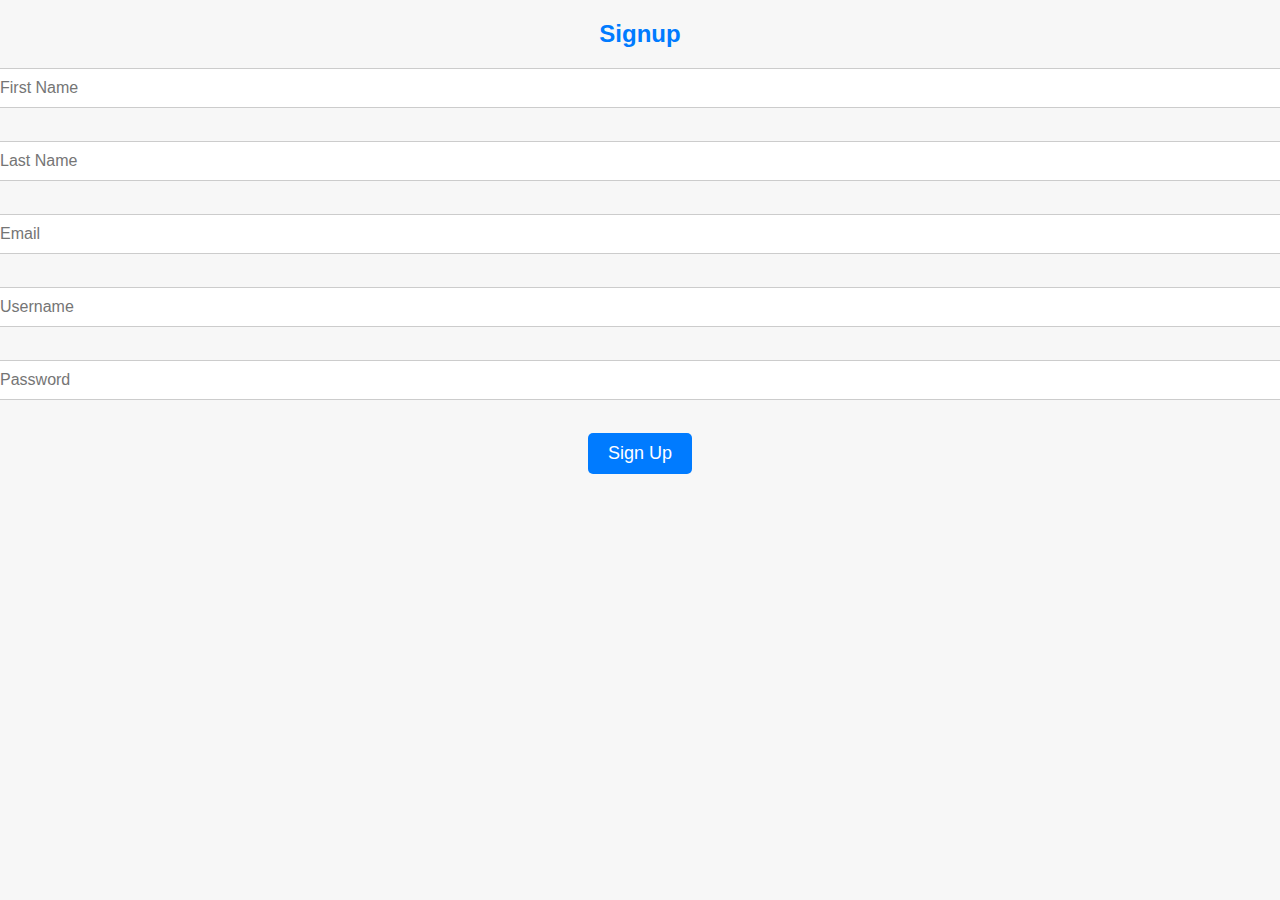
<file: index.html>
<!DOCTYPE html>
<html>

<head>
    <title>User Registration</title>
    <link rel="stylesheet" type="text/css" href="styles.css">
</head>

<body>
    <h2>Signup</h2>
    <form id="signupForm" action="registration.php" method="post">
        <input type="text" name="firstName" placeholder="First Name" required><br>
        <input type="text" name="lastName" placeholder="Last Name" required><br>
        <input type="email" name="email" placeholder="Email" required><br>
        <input type="text" name="username" placeholder="Username" required><br>
        <input type="password" name="password" placeholder="Password" required><br>
        <button type="submit">Sign Up</button>
    </form>

    <script src="registration.js"></script>
</body>

</html>
</file>
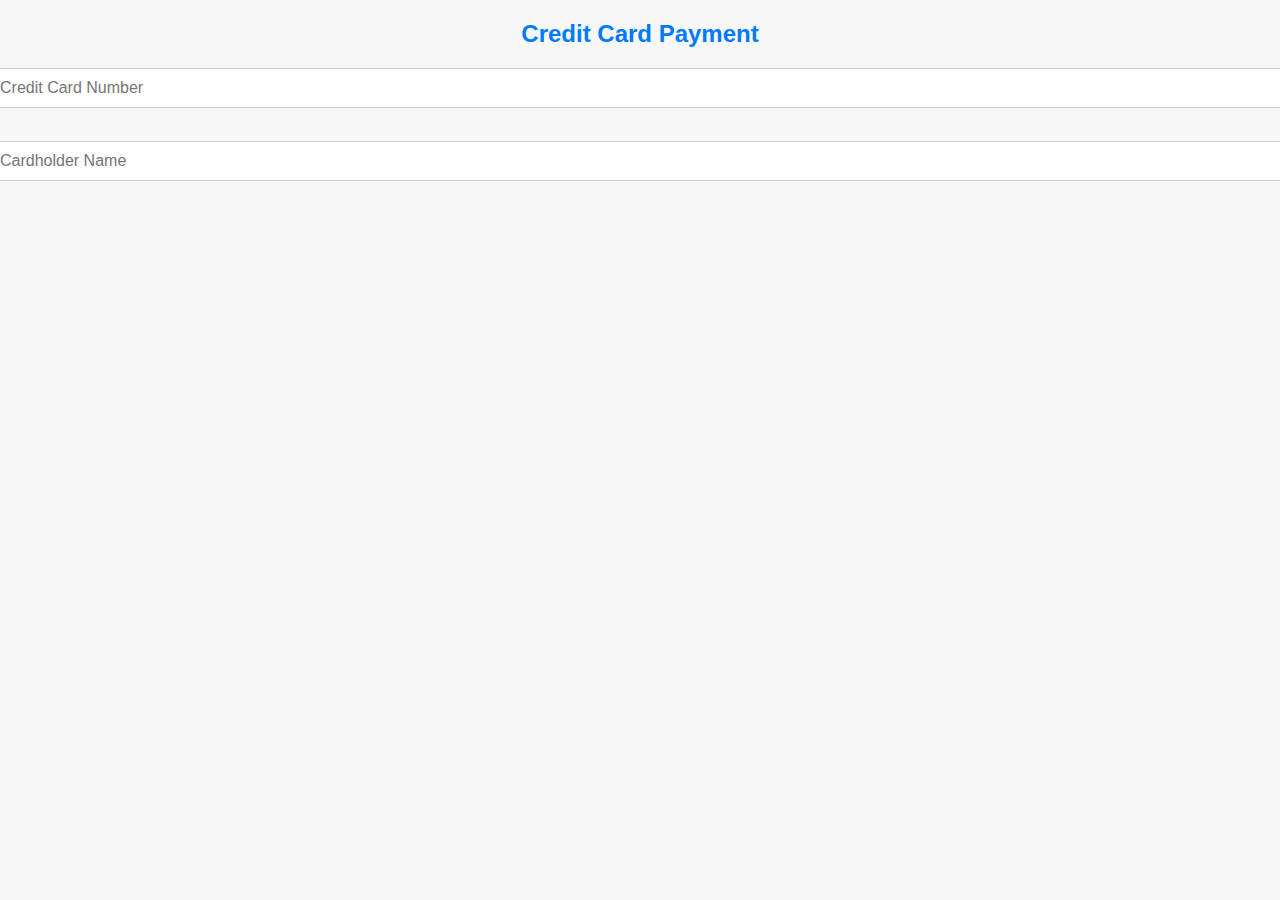
<file: creditcard.html>
<!DOCTYPE html>
<html>

<head>
    <link rel="stylesheet" type="text/css" href="styles.css">
    <title>Credit Card Payment</title>
</head>

<body>
    <h2>Credit Card Payment</h2>
    <form id="creditCardForm">
        <input type="text" id="creditCardNumber" placeholder="Credit Card Number" required><br>
        <input type="text" id="cardholderName" placeholder="Cardholder Name" required><br>
        <div id="cardType"></div>
    </form>

    <!-- Include the JavaScript code here -->
    
    <script>
        document.getElementById("creditCardNumber").addEventListener("input", function () {
            const cardNumber = this.value.replace(/\D/g, '');
            let cardType = "";

            if (/^4/.test(cardNumber)) {
                cardType = "Visa";
            } else if (/^5[1-5]/.test(cardNumber)) {
                cardType = "MasterCard";
            } else if (/^3[47]/.test(cardNumber)) {
                cardType = "American Express";
            } else {
                cardType = "Unknown";
            }

            document.getElementById("cardType").textContent = `Card Type: ${cardType}`;
        });
    </script>
</body>

</html>
</file>
<file: styles.css>
/* styles.css */

/* Global Styles */
body {
    font-family: 'Arial', sans-serif;
    background-color: #f7f7f7;
    margin: 0;
    padding: 0;
    color: #333;
}

.container {
    max-width: 800px;
    margin: 0 auto;
    padding: 20px;
    background-color: #ffffff;
    border: 1px solid #ccc;
    border-radius: 10px;
    box-shadow: 0 5px 15px rgba(0, 0, 0, 0.1);
}

h2 {
    text-align: center;
    margin-bottom: 20px;
    color: #007bff;
}

/* Form Styles */
form {
    display: flex;
    flex-direction: column;
    align-items: center;
}

input[type="text"],
input[type="email"],
input[type="password"] {
    padding: 10px;
    margin-bottom: 15px;
    border: 1px solid #ccc;
    border-radius: 5px;
    font-size: 16px;
    width: 100%;
}

button {
    padding: 10px 20px;
    background-color: #007bff;
    color: #fff;
    border: none;
    border-radius: 5px;
    cursor: pointer;
    font-size: 18px;
    transition: background-color 0.3s;
}

button:hover {
    background-color: #0056b3;
}

/* Credit Card Form Styles */
#cardType {
    font-weight: bold;
    margin-top: 10px;
    color: #333;
}

/* Responsive Styles */
@media (max-width: 768px) {
    .container {
        max-width: 100%;
    }
}
</file>
